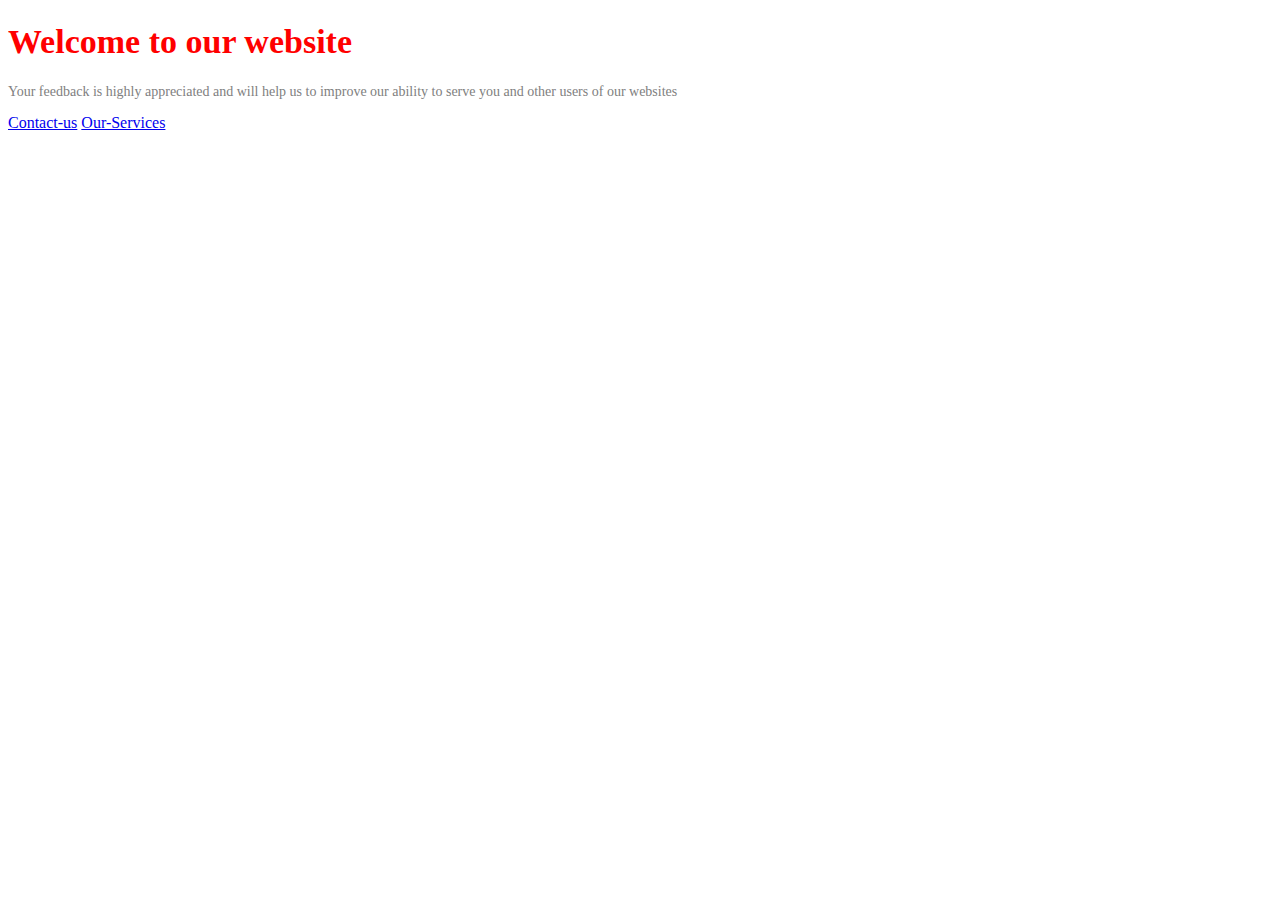
<file: public/index.html>
<!DOCTYPE html>
<html lang="en">
  <head>
    <meta charset="UTF-8" />
    <meta name="viewport" content="width=device-width, initial-scale=1.0" />
    <link rel="stylesheet" href="style.css" />
  </head>
  <body>
    <div>
      <h1>Welcome to our website</h1>
      <p>Your feedback is highly appreciated and will help us to improve our ability to serve you and other users of our websites</p>
      <a href="Contact-us.html">Contact-us</a>
      <a href="Our-Services.html">Our-Services</a>
    </div>
  </body>
</html>
</file>
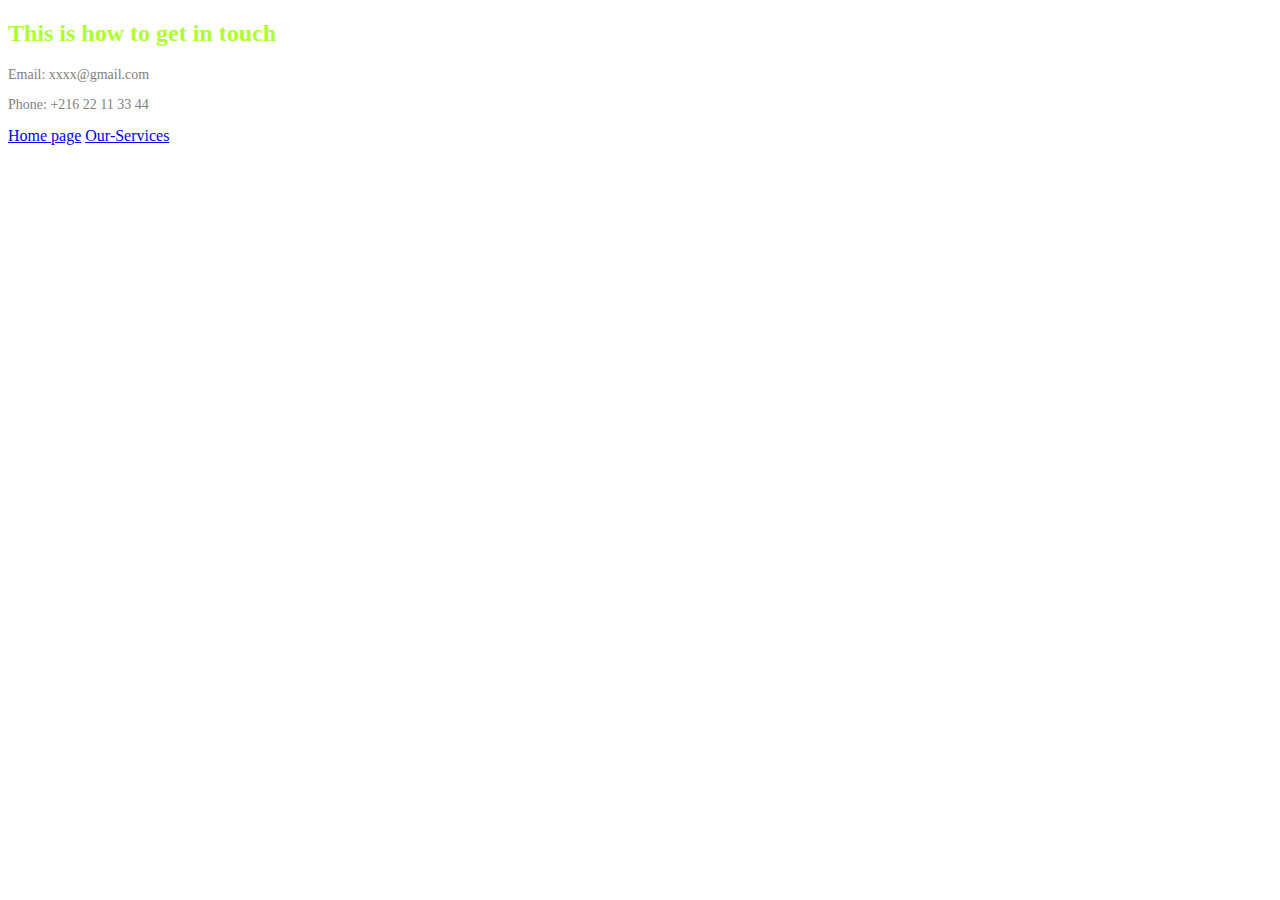
<file: public/Contact-us.html>
<!DOCTYPE html>
<html lang="en">
  <head>
    <meta charset="UTF-8" />
    <meta name="viewport" content="width=device-width, initial-scale=1.0" />
    <link rel="stylesheet" href="style.css" />
  </head>
  <body>
    <h2>This is how to get in touch</h2>
    <p>Email: xxxx@gmail.com</p>
    <p>Phone: +216 22 11 33 44 </p>
    <a href="index.html">Home page</a>
    <a href="Our-Services.html">Our-Services</a>
  </body>
</html>
</file>
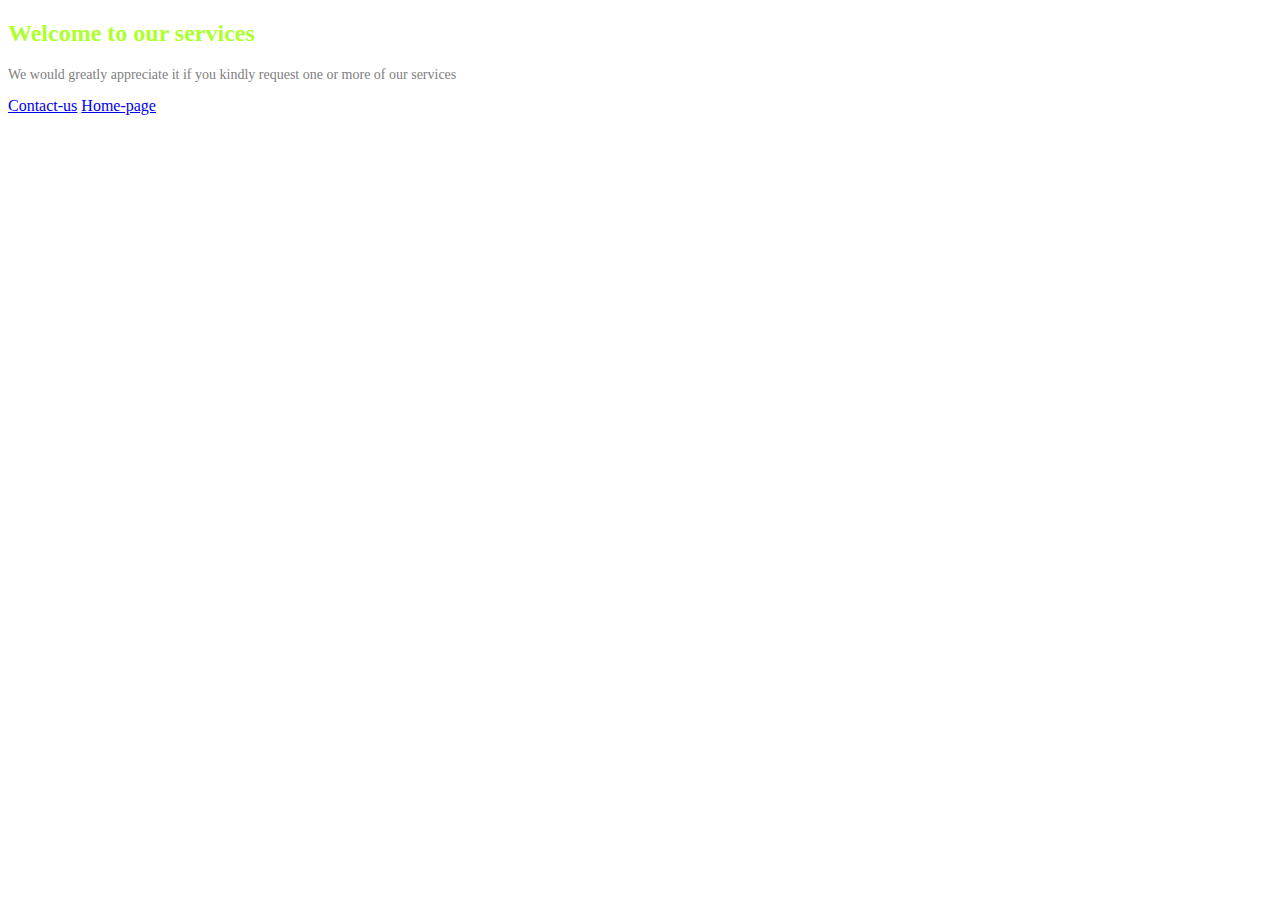
<file: public/Our-Services.html>
<!DOCTYPE html>
<html lang="en">
  <head>
    <meta charset="UTF-8" />
    <meta name="viewport" content="width=device-width, initial-scale=1.0" />
    <link rel="stylesheet" href="style.css" />
  </head>
  <body>
    <h2>Welcome to our services</h2>
    <p>We would greatly appreciate it if you kindly request one or more of our services</p>
    <a href="Contact-us.html">Contact-us</a>
    <a href="index.html">Home-page</a>
  </body>
</html>
</file>
<file: public/style.css>
h1 {
  color: red;
  font-size: 34px;
}
h2 {
  color: greenyellow;
  font-size: 24px;
}
p {
  color: gray;
  font-size: 14px;
}
</file>
